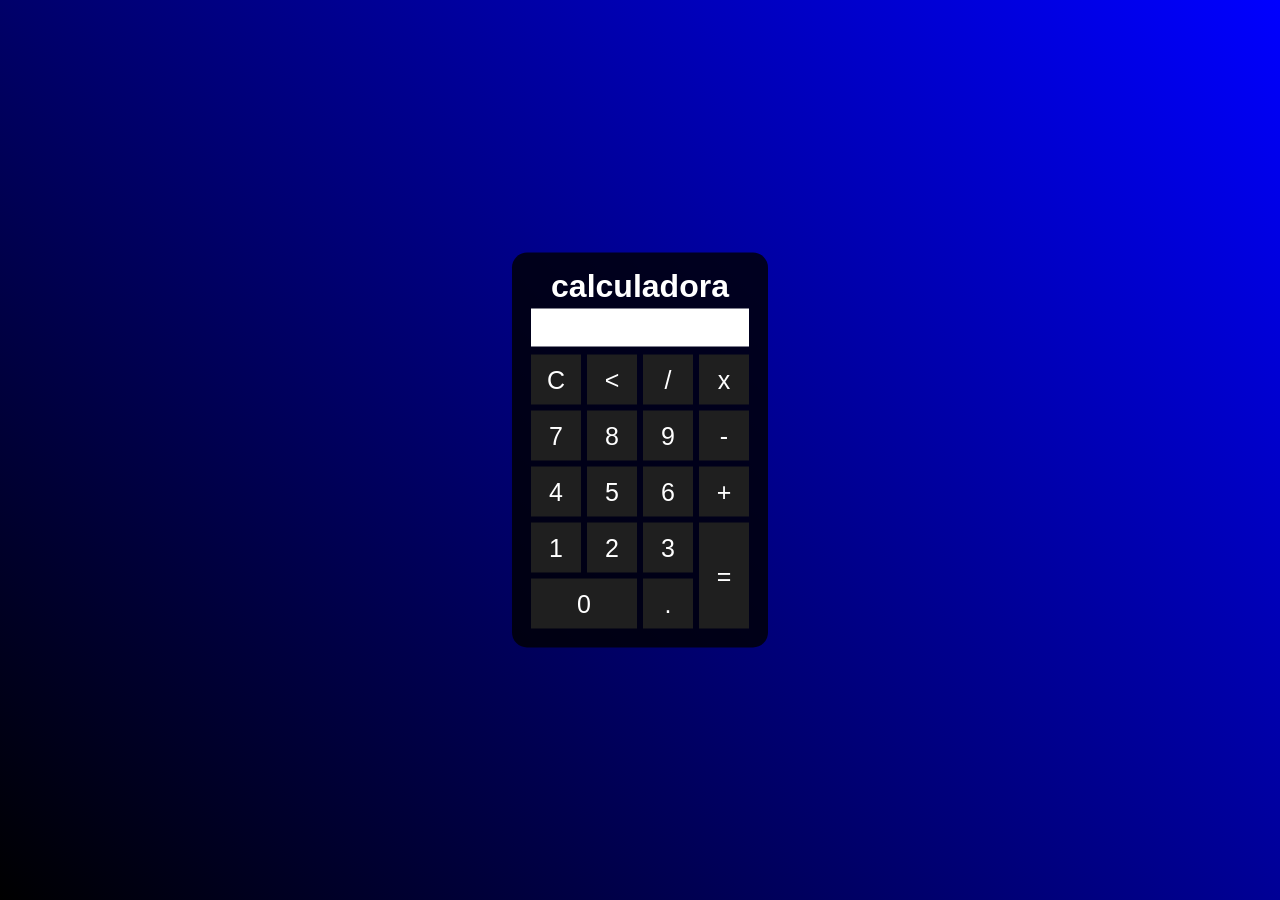
<file: index.html>
<!DOCTYPE html>
<html lang="pt-br">
<head>
    <meta charset="UTF-8">
    <meta name="viewport" content="width=device-width, initial-scale=1.0">
    <link rel="stylesheet" href="./style.css">
    <title>Calculadora</title>
</head>
<body>
    <div class="container">
        <div class="calculadora">
            <h1>calculadora</h1>
            <p id="resultado"></p>
            <table>
                <tr>
                    <td><button class="btn" onclick="clean()"> C </button></td>
                    <td><button class="btn" onclick="insert('<')"> < </button></td>
                    <td><button class="btn" onclick="insert('/')"> / </button></td>
                    <td><button class="btn" onclick="insert('*')"> x </button></td>
                </tr>
                <tr>
                    <td><button class="btn" onclick="insert('7')"> 7 </button></td>
                    <td><button class="btn" onclick="insert('8')"> 8 </button></td>
                    <td><button class="btn" onclick="insert('9')"> 9 </button></td>
                    <td><button class="btn" onclick="insert('-')"> - </button></td>
                </tr >
                <tr>
                    <td><button class="btn" onclick="insert('4')"> 4 </button></td>
                    <td><button class="btn" onclick="insert('5')"> 5 </button></td>
                    <td><button class="btn" onclick="insert('6')"> 6 </button></td>
                    <td><button class="btn" onclick="insert('+')"> + </button></td>
                </tr >
                <tr>
                    <td><button class="btn" onclick="insert('1')"> 1 </button></td>
                    <td><button class="btn" onclick="insert('2')"> 2 </button></td>
                    <td><button class="btn" onclick="insert('3')"> 3 </button></td>
                    <td rowspan="2"><button class="btn" style="height: 106px;" onclick="calcular()"> = </button></td>
                </tr >
                <tr>
                    <td colspan="2"><button class="btn" style="width: 106px;" onclick="insert('0')"> 0 </button></td>
                    <td><button class="btn" onclick="insert('.')"> . </button></td>
                </tr >
            </table>
        </div>
    </div>
    <script type="text/javascript" src="./script.js"></script>
</body>
</html>
</file>
<file: style.css>
* {
    margin: 0;
    padding: 0;
}

.container{
    background-image: linear-gradient(45deg, black, blue );
    height: 100vh;
    color: #fff;
    font-family: Arial, Helvetica, sans-serif;
}

.calculadora {
    position: absolute;
    background-color: rgba(0, 0, 0, 0.8);
    text-align: center;
    top: 50%;
    left: 50%;
    transform: translate(-50%, -50%);
    border-radius: 15px;
    padding: 15px;
}

.btn{
    background-color: rgb(31, 31, 31);
    width: 50px;
    height: 50px;
    margin: 2px;
    font-size: 25px;
    cursor: pointer;
    border: none;
    color: #fff;
}

.btn:hover {
    background-color: black;
}

#resultado {
    background-color: #fff;
    color: black;
    text-align: right;
    margin: 4px 4px;
    width: 210px;
    height: 30px;
    padding: 4px;
    font-size: 25px;
}
</file>
<file: frontend/css/style.css>
* {
    margin: 0;
    padding: 0;
}

.container{
    background-image: linear-gradient(45deg, black, blue );
    height: 100vh;
    color: #fff;
    font-family: Arial, Helvetica, sans-serif;
}

.calculadora {
    position: absolute;
    background-color: rgba(0, 0, 0, 0.8);
    text-align: center;
    top: 50%;
    left: 50%;
    transform: translate(-50%, -50%);
    border-radius: 15px;
    padding: 15px;
}

.btn{
    background-color: rgb(31, 31, 31);
    width: 50px;
    height: 50px;
    margin: 2px;
    font-size: 25px;
    cursor: pointer;
    border: none;
    color: #fff;
}

.btn:hover {
    background-color: black;
}

#resultado {
    background-color: #fff;
    color: black;
    text-align: right;
    margin: 4px 4px;
    width: 210px;
    height: 30px;
    padding: 4px;
    font-size: 25px;
}
</file>
